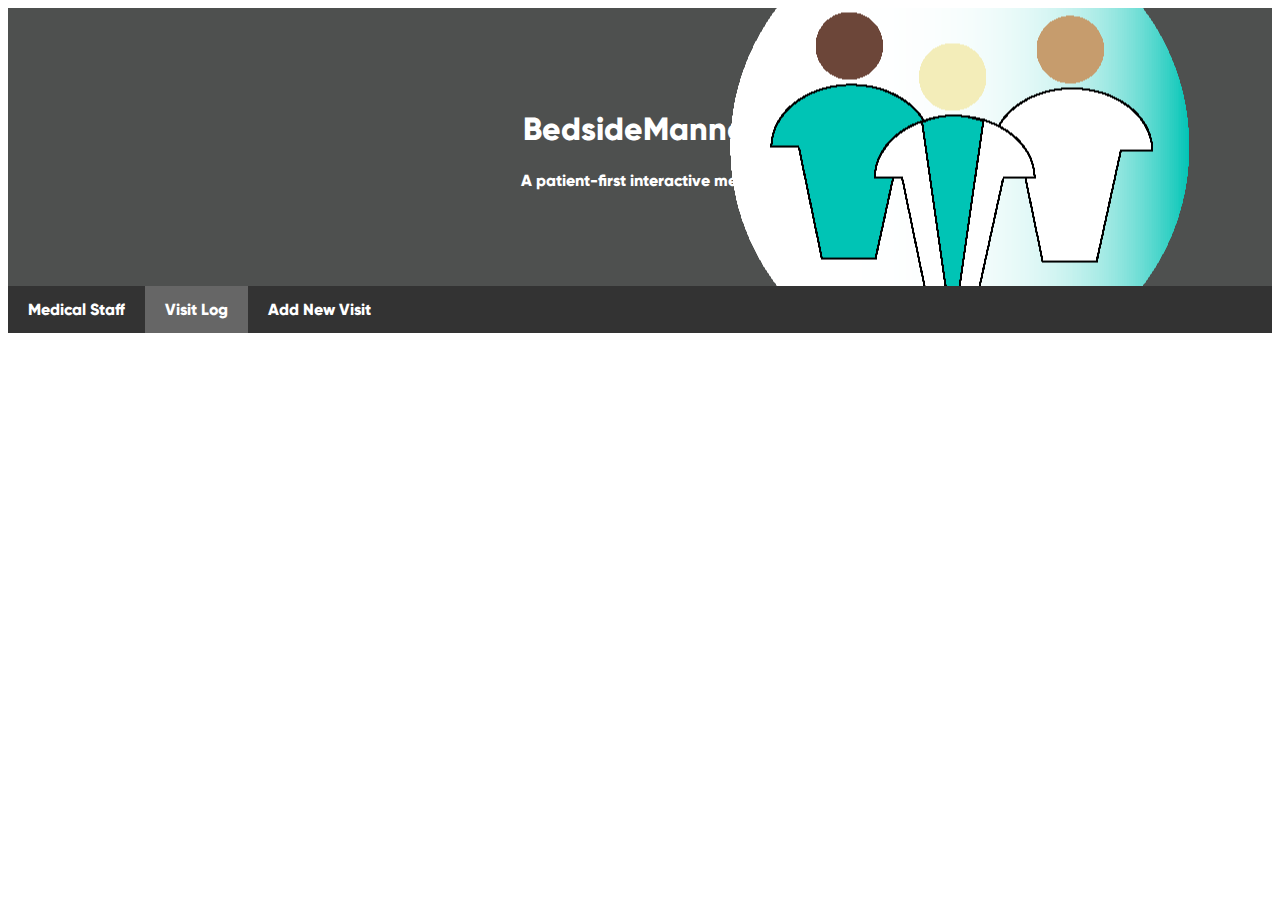
<file: log.html>
<!DOCTYPE html>
<html>

<head>
    <style>html
        {
        text-align:center;
        font-family: 'gilroy-extrabold';
       }
   </style>
   <style>
    table {
      border-collapse: collapse;
      width: 100%;
      height: 20%;
    }
    th, td {
      text-align: left;
      padding: 8px;
    }
    </style>

    <link rel="stylesheet" href="log.css">
    <title>Visit Log</title>
    <script src="https://ajax.googleapis.com/ajax/libs/jquery/3.5.1/jquery.min.js"></script>
    <script>
        function renderVisits(visits) {
            let table = document.createElement("TABLE"); //create table object
                document.getElementById("start").appendChild(table); //add table as child
                let lableRow = document.createElement("TR"); //creates row for labels
                table.appendChild(lableRow); //add label row to table
                //populate the labelrow
                let dayHead = document.createElement("TH"); 
                dayHead.appendChild(document.createTextNode("Date and Time")); 
                lableRow.appendChild(dayHead); 
                let whoHead = document.createElement("TH"); 
                whoHead.appendChild(document.createTextNode("Staff Member"));
                lableRow.appendChild(whoHead);
                let reasonHead = document.createElement("TH"); 
                reasonHead.appendChild(document.createTextNode("Reason"));
                lableRow.appendChild(reasonHead);
            visits.forEach(element => {
                //create info row
                let infoRow = document.createElement("TR"); //create row for info
                table.appendChild(infoRow); //add info row to table
                //populate the infrorow
                let dayInfo = document.createElement("TD");
                dayInfo.appendChild(document.createTextNode("Date: " + element.date));
                dayInfo.appendChild(document.createElement("br"));
                dayInfo.appendChild(document.createTextNode("Time: " + element.time)); 
                infoRow.appendChild(dayInfo);
                let whoInfo = document.createElement("TD");
                let aaa = document.createElement("A");//
                aaa.setAttribute('href',"profile.html?id=" + element.id);//
                let picture = document.createElement("IMG");
                aaa.appendChild(picture);
                picture.src = "rsrc/" + element.id + ".jpg"; //change?
                picture.style="width:100px;height:100px;border-radius:50%";
                
                whoInfo.appendChild(aaa);
                whoInfo.appendChild(document.createElement("br"));
                whoInfo.appendChild(document.createTextNode(element.name));
                infoRow.appendChild(whoInfo);
                let reasonInfo = document.createElement("TD");
                reasonInfo.appendChild(document.createTextNode(element.reason));
                infoRow.appendChild(reasonInfo); 
                document.getElementById("start").appendChild(document.createElement("br")); 
            });
        }
    
        function getVisits() {
            $.ajax ({
                method: 'GET',
                url: "http://localhost:8000",
                crossdomain: true,
                success: function(data) {
                    console.log('Succ: ' + JSON.stringify(data));
                    renderVisits(data);
                },
                error: function(response) {
                    console.log(response.status + " " + response.statusText);
                }
            });
        }
    </script>
    <style type="text/css">
            table {
            border: 2px solid #00001a;
            border-collapse: collapse;
        }

        th {
            background-color: #00001a;
            text-align: center;
            border: 2px solid #00001a;
            color: #f9ffff;
            height: 20px;
        }

        td {
            border: 2px solid #00001a;
            text-align: center;
            padding: 7px;
            width: 200px;
        }
    </style>
</head>

<body onload="getVisits()">

    <div class="header">
        <h1>BedsideManner</h1>
        <p>A <b>patient-first</b> interactive menu.</p>
      </div>
      
      <div class="navbar">
        <a href="index.html">Medical Staff</a>
        <a href="log.html" class="active">Visit Log</a>
        <a href="new.html">Add New Visit</a>
      </div>

<p id="start"></p>

</body>

</html>
</file>
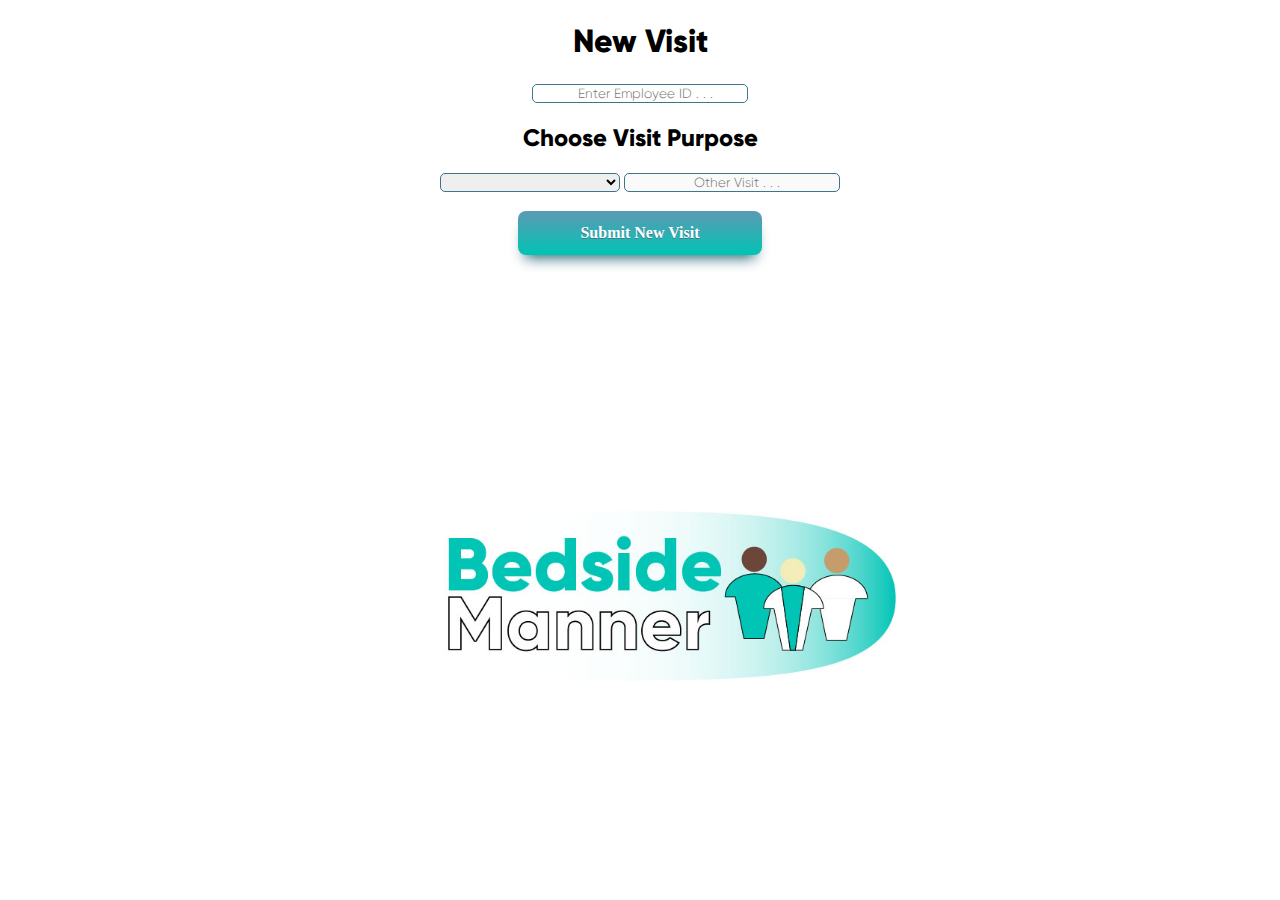
<file: new.html>
<!DOCTYPE html>
<html>

<head>
    <link rel="stylesheet" href="newStyle.css">
    <title>New Visit Entry</title>
    <script src="https://ajax.googleapis.com/ajax/libs/jquery/3.5.1/jquery.min.js"></script>
    <style>
        input {
         text-align:center;
         font-family: 'gilroy-light';
        }
    </style>
    <style>
        body {
         text-align:center;
         font-family: 'gilroy-extrabold';
        }
    </style>
    <style>
        html {
            background-image:
            url('BedSideManner.jpg');
            background-repeat: no-repeat;
            background-position-x: center;
            background-position-y: 70%;
            background-size: 40%;
            height: 100%;
            overflow: hidden;
            
        }
    </style>
</head>

<style type="text/css">

</style>

<body>
<h1>New Visit</h1>

<input class="textBox" type="text" placeholder="Enter Employee ID . . ." id="idText" value="">
<br />
<h2>Choose Visit Purpose</h2>
<select class = "dropDown" name="visit" id="visit"  onChange = "changetextbox();">
  <option value="blank">  </option>
  <option value="Check Vitals">Check Vitals</option>
  <option value="Administer Medication">Administer Medication</option>
  <option value="Cleaning">Cleaning</option>
  <option value="Food Delivery">Food Delivery</option>
  <option value="Insurance Inquiry">Insurance Inquiry</option>
  <option value="other">Other</option>
</select>
<input class = "textBox" type = "text" style="align-self: auto" placeholder = "Other Visit . . ." name = "optionalBox" id = "optBox" disabled = "true">
<br />
<br />
<a href="index.html" class = "submitButton" onclick="return sendVisit()" type="button">Submit New Visit</a>

<script>
    let mike = {
        "name": "Mike McNeill",
        "title": "Nurse",
        "fact": "In his free time, Mike loves to cook!",
        "id": "mike"
    }
    let chris = {
        "name": "Chris Smith",
        "title": "Personnel",
        "fact": "He hates MATLAB.",
        "id": "chris"
    }
    let alex = {
        "name": "Alex Eichert",
        "title": "Doctor",
        "fact": "He makes music under the name: Yung Gravy!",
        "id": "alex"
    }
    let philip = {
        "name": "Philip Tubiolo",
        "title": "Doctor",
        "fact": "He likes MATLAB.",
        "id": "philip"
    }
    let other = {
        "name": "Stacy",
        "title": "Personnel",
        "fact": "Enjoys using her new FitBit with her pals!",
        "id": "stock"
    }
    let people = [mike,chris,alex,philip];
    function changetextbox()
    {
        if (document.getElementById("visit").value === "other") {
            document.getElementById("optBox").disabled=false;
        } else {
            document.getElementById("optBox").disabled=true;
            document.getElementById("optBox").value = ""
        }
    }

    function findPerson(id) {
        for(i=0; i<4; i++) {
            if(people[i].id ==id) {return people[i];}
        }
        return other;
    }

    function sendVisit() {
        let id = document.getElementById("idText").value;
        let whomst = findPerson(id);
        let reason = document.getElementById("visit").value;
        if (reason == "other") {
            reason = document.getElementById("optBox").value;
        }
        let d = new Date();
        if (id != "") {
            let visit = {
                "date": d.toDateString(),
                "time": d.toLocaleTimeString(),
                "name": whomst.name,
                "title": whomst.title,
                "fact": whomst.fact,
                "id": whomst.id,
                "reason": reason
            };
            $.ajax({
                method: 'POST', 
                url: "http://localhost:8000/",
                crossdomain: true,
                data: visit,
                success: function (data) {
                    console.log('Success: ' + JSON.stringify(data));
                },
                error: function (response) {
                    console.log(response.status + ' ' + response.statusText);
                },
            });
        };
        return true;
    }
</script>

</body>

</html>
</file>
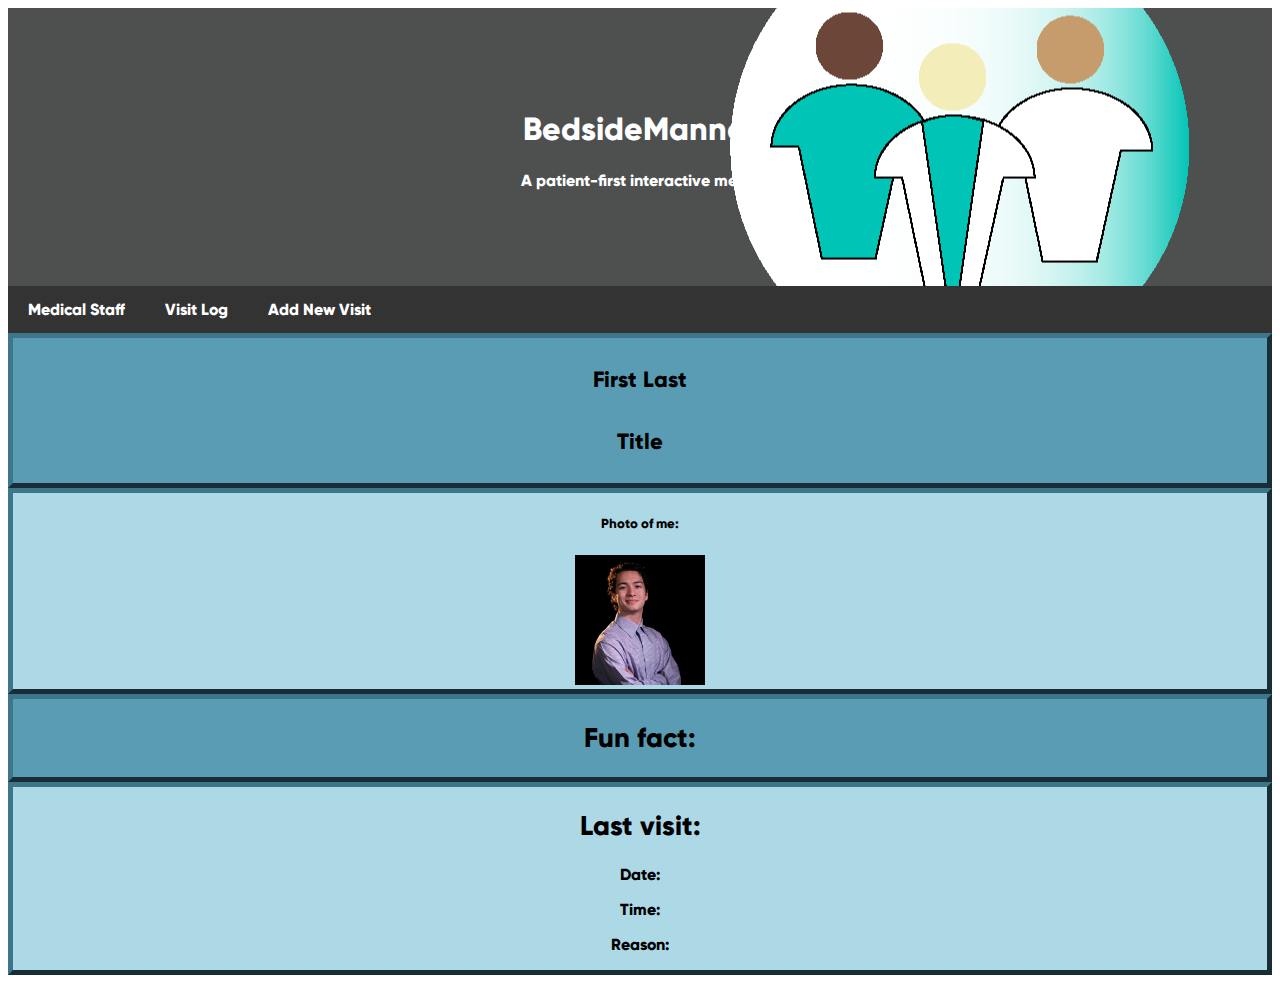
<file: profile.html>
<!DOCTYPE html>
<html>

<head>
    <title>DocMeet Profile</title>
    <link rel="stylesheet" href="profile.css">
    <style>html
        {
        font-family: 'gilroy-extrabold';
       }
    </style>
</head>

<script src="https://ajax.googleapis.com/ajax/libs/jquery/3.5.1/jquery.min.js"></script>
<script>
    function updateInfo(recent) {
        //just send the most recent visit with this person as the object to this html file, 
        //we can get the other info simply from the .who part of the object. 
        
        let person = { //this is a temp, replace later with actual data
            "date": "Today",
            "time": "Now",
            "name": "Mike McNeill",
            "title": "Doctor",
            "fact": "In his free time, Mike loves to cook!",
            "id": "mike",
            "reason": "Just because"
        }
        person = recent;
        document.getElementById("firstName").innerHTML = person.name;
        document.getElementById("titleName").innerHTML = person.title;
        document.getElementById("photo").src = "rsrc/" + person.id + ".jpg";
        document.getElementById("fact").innerHTML = person.fact;
        document.getElementById("date").innerHTML = "Date: " + person.date;
        document.getElementById("time").innerHTML = "Time: " + person.time;
        document.getElementById("reason").innerHTML = "Reason: " + person.reason;
    }
    function getRecent(visits, id) { //takes in the list of visits, returns the most recent with given id

        for (let element of visits) {
            console.log(element.id);  
            if (element.id == id) {
                console.log("true");    
                return element; //return most recent visit
            }
        }
        return null; //no visit, return null
    }
    function getVisits() {
          let log = {};  
          $.ajax ({
                method: 'GET',
                url: "http://localhost:8000",
                crossdomain: true,
                success: function(data) {
                    console.log('Succ: ' + JSON.stringify(data));
                    log = data;
                    let params = (new URL(document.location)).searchParams;
                    let id = params.get("id");
                    recent = getRecent(log, id);
                    updateInfo(recent);
                },
                error: function(response) {
                    console.log(response.status + " " + response.statusText);
                }
            });
    }
</script>
<style type="text/css">
    .lastVisit {
        border: 5px outset #3d768a;
        background-color: lightblue;    
        text-align: center;
    }
    .photoSec {
        border: 5px outset #3d768a;
        background-color: lightblue; 
        text-align: center;
    }
    table {
        margin-left: auto;
        margin-right: auto;
    }
    td {
        width: 20%;
        height: 20%;
    }
    h2{
        margin-left: 45%;
        margin-right: 45%;
        font-size: 170%;
    }
    .head {
        font-size: 100%;
        text-align: center;
        padding: 5%;
    }
    .pic {
        width:130px;
        height:130px;
<<<<<<< HEAD
        size: 200%;
=======
        text-align: center;
>>>>>>> 8f6a80fd35b7ec49eb8456ff409d8331fe134695
        border-radius: 50%;
    }
    .inner {
        text-align: center;
    }
    .funFact {
        border: 5px outset #3d768a;
        background-color: #599cb4;    
        text-align: center;
    }
    .titleBox {
        border: 5px outset #3d768a;
        background-color: #599cb4;    
        text-align: center;
        font-size: 13px;
    }
</style>

<body onload="getVisits()">
    <div class="header">
        <h1>BedsideManner</h1>
        <p>A <b>patient-first</b> interactive menu.</p>
      </div>
      
      <div class="navbar">
        <a href="index.html">Medical Staff</a>
        <a href="log.html">Visit Log</a>
        <a href="new.html">Add New Visit</a>
      </div>

      <div class=titleBox>
        <h2><p id="firstName" class="head">First Last</p> <p id="titleName" class="head">Title</p></h2>
      </div>
          


          <div class = photoSec>
            <h5>Photo of me:</h5>
            <img id="photo" class="pic" src="rsrc/chris.jpg" alt="Photo of Doctor" style="width:130px">
        </div>
  
<div class=funFact>
    <h2>Fun fact:</h2>
    <p class="inner" id="fact"></p>
</div>

<div class = lastVisit>
    <h2>Last visit:</h2>
<p class="inner" id="date">Date:</p>
<p class="inner" id="time">Time:</p>
<p class="inner" id="reason">Reason:</p>
</div>



</body>

</html>
</file>
<file: log.css>
@font-face {
    font-family: 'gilroy-light';
    src: url('gilroy-light.otf');
}
@font-face {
    font-family: 'gilroy-extrabold';
    src: url('gilroy-extrabold.otf');
}

.header {
    padding: 80px;
    text-align: center;
    background: #4e504f;
    background-image: url("BedsideMannerAuxLogo.png");
    background-repeat: no-repeat;
    background-position-y: center;
    background-position-x: 85%;
    color: white;
  }

  .navbar {
    overflow: hidden;
    background-color: #333;
    position: sticky;
    position: -webkit-sticky;
    top: 0;
  }
  
  /* Style the navigation bar links */
  .navbar a {
    float: left;
    display: block;
    color: white;
    text-align: center;
    padding: 14px 20px;
    text-decoration: none;
  }

  .navbar a.active {
    background-color: #666;
    color: white;
  }
</file>
<file: newStyle.css>
@font-face {
    font-family: 'gilroy-light';
    src: url('gilroy-light.otf');
}
@font-face {
    font-family: 'gilroy-extrabold';
    src: url('gilroy-extrabold.otf');
}

.submitButton {
	box-shadow: 0px 10px 14px -7px #276873;
	background:linear-gradient(to bottom, #599bb3 5%, #00c4b4 100%);
	background-color:#599bb3;
	border-radius:8px;
	display:inline-block;
	cursor:pointer;
	color:#ffffff;
	font-family:'gilroy_light';
	font-size:16px;
	font-weight:bold;
	padding:13px 32px;
	text-decoration:none;
	text-shadow:0px 1px 0px #3d768a;
	width: 180px;
}
.submitButton:hover {
	background:linear-gradient(to bottom, #00c4b4 5%, #599bb3 100%);
	background-color:#00c4b4;
}
.submitButton:active {
	position:relative;
	top:1px;
}

.textBox {
	font-family: 'gilroy-light';
	background-position: 10px 10px; 
	background-repeat: no-repeat;
	padding-left: 12px;
	border-style: solid;
	border-width: 1px;
	border-color: #3d768a;
	border-radius: 5px; 
	box-shadow: 10px 10px 10px rgba (136, 136, 136, 0.3);
	width: 200px;
}

.dropDown {
	width: 180px;
	background-position: 10px 10px; 
	background-repeat: no-repeat;
	padding-left: 12px;
	border-style: solid;
	border-width: 1px;
	border-color: #3d768a;
	border-radius: 5px; 
	box-shadow: 10px 10px 10px rgba (136, 136, 136, 0.3);
}
</file>
<file: profile.css>
@font-face {
    font-family: 'gilroy-light';
    src: url('gilroy-light.otf');
}
@font-face {
    font-family: 'gilroy-extrabold';
    src: url('gilroy-extrabold.otf');
}

.header {
    padding: 80px;
    text-align: center;
    background: #4e504f;
    background-image: url("BedsideMannerAuxLogo.png");
    background-repeat: no-repeat;
    background-position-y: center;
    background-position-x: 85%;
    color: white;
  }

  .navbar {
    overflow: hidden;
    background-color: #333;
    position: sticky;
    position: -webkit-sticky;
    top: 0;
  }
  
  /* Style the navigation bar links */
  .navbar a{
    float: left;
    display: block;
    color: white;
    text-align: center;
    padding: 14px 20px;
    text-decoration: none;
  }

  .navbar a.active {
    background-color: #666;
    color: white;
  }

  /* Column container */
.row {  
    display: -ms-flexbox; /* IE10 */
    display: flex;
    -ms-flex-wrap: wrap; /* IE10 */
    flex-wrap: wrap;
  }
  
  /* Create two unequal columns that sits next to each other */
  /* Sidebar/left column */
  .side {
    -ms-flex: 20%; /* IE10 */
    flex: 20%;
    background-color: #f1f1f1;
    padding: 15px;
  }
  
  /* Main column */
  .main {   
    -ms-flex:80%; /* IE10 */
    flex: 80%;
    background-color: white;
    padding: 20px;
  }
  
  /* Fake image, just for this example */
  .fakeimg {
    background-color: #aaa;
    width: 100%;
    padding: 20px;
  }
</file>
